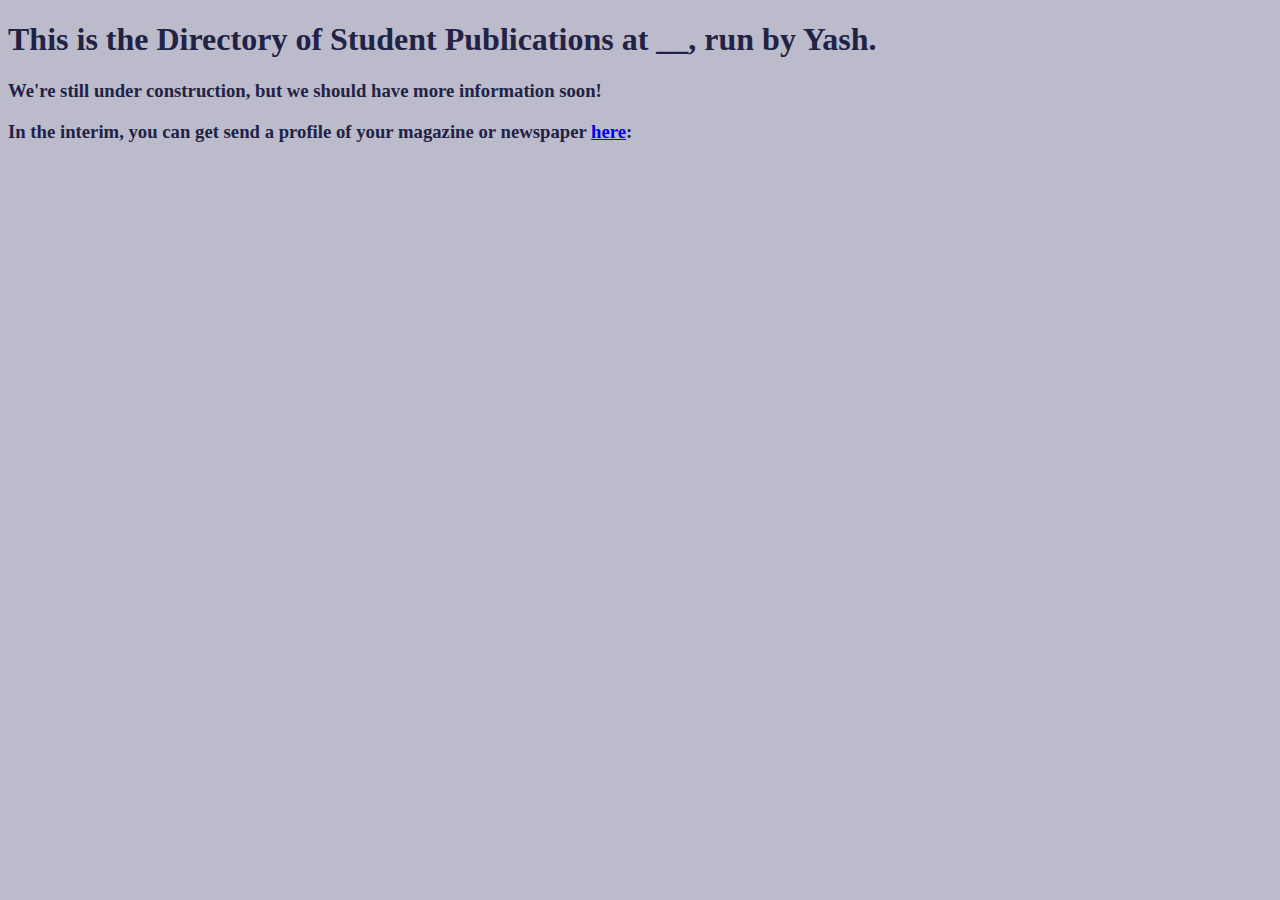
<file: Week 1/index.html>
<!DOCTYPE html>
<html>
<head>
	<title>Directory of Student Publications</title>
	<link rel="stylesheet" type="text/css" href="css/style.css">
</head>
<body>
	<h1>This is the Directory of Student Publications at __, run by Yash.</h1>
		<h3>We're still under construction, but we should have more information soon!</h3>
		<h3>In the interim, you can get send a profile of your magazine or newspaper <a href="mailto:ycanter@gmail.com?subject=Student Publishing Submission">here</a>:</h3>
</body>
</html>
</file>
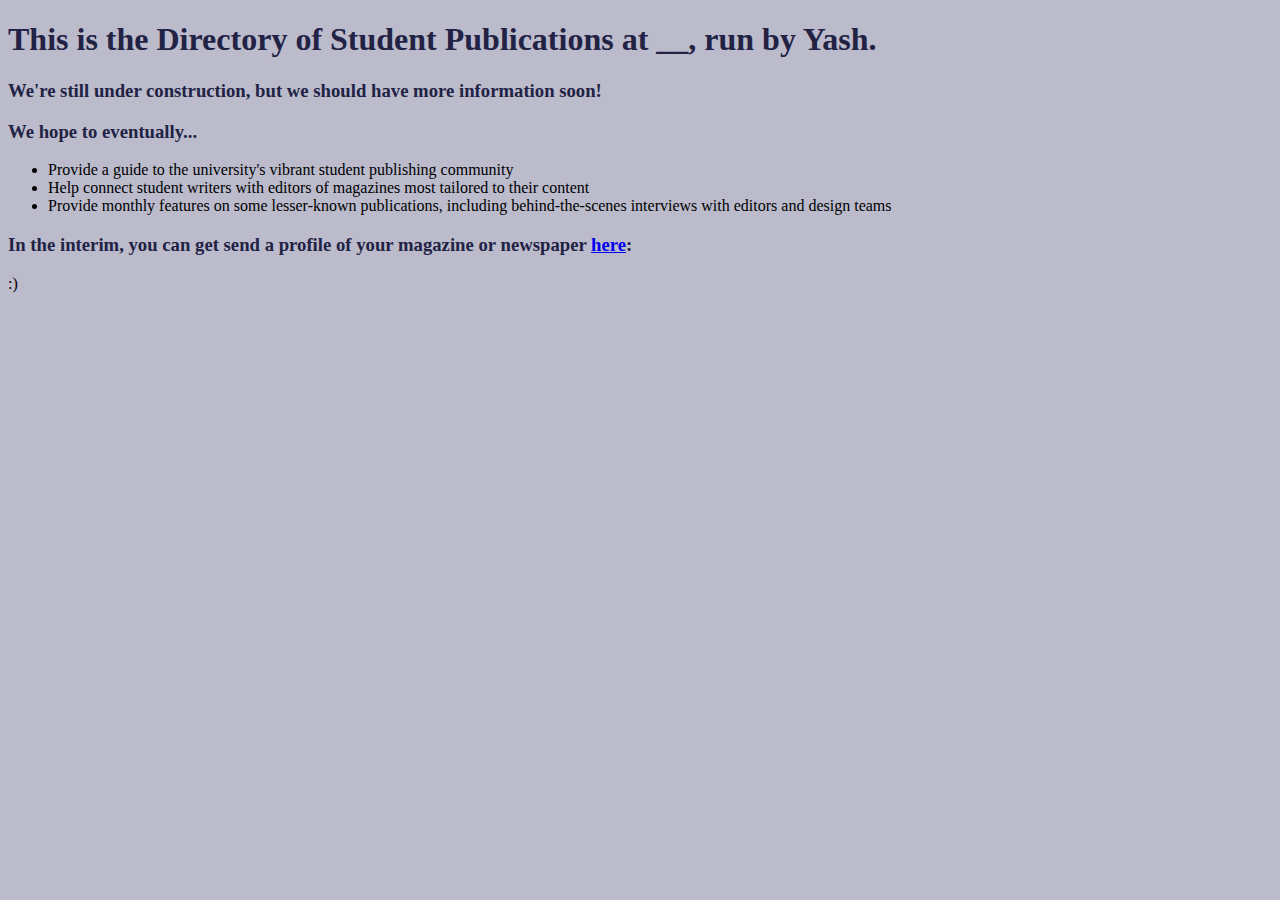
<file: week1/index.html>
<!DOCTYPE html>
<html>
<head>
	<title>Directory of Student Publications</title>
	<link rel="stylesheet" type="text/css" href="css/style.css">
</head>
<body>
	<h1>This is the Directory of Student Publications at __, run by Yash.</h1>
		<h3>We're still under construction, but we should have more information soon!</h3>
		<h3>We hope to eventually...</h3>
	<ul>
		<li>Provide a guide to the university's vibrant student publishing community</li>
		<li>Help connect student writers with editors of magazines most tailored to their content</li>
		<li>Provide monthly features on some lesser-known publications, including behind-the-scenes interviews with editors and design teams</li>
	</ul>
		<h3>In the interim, you can get send a profile of your magazine or newspaper <a href="mailto:ycanter@gmail.com?subject=Student Publishing Submission">here</a>:</h3>
	<p>:)</p>
</body>
</html>
</file>
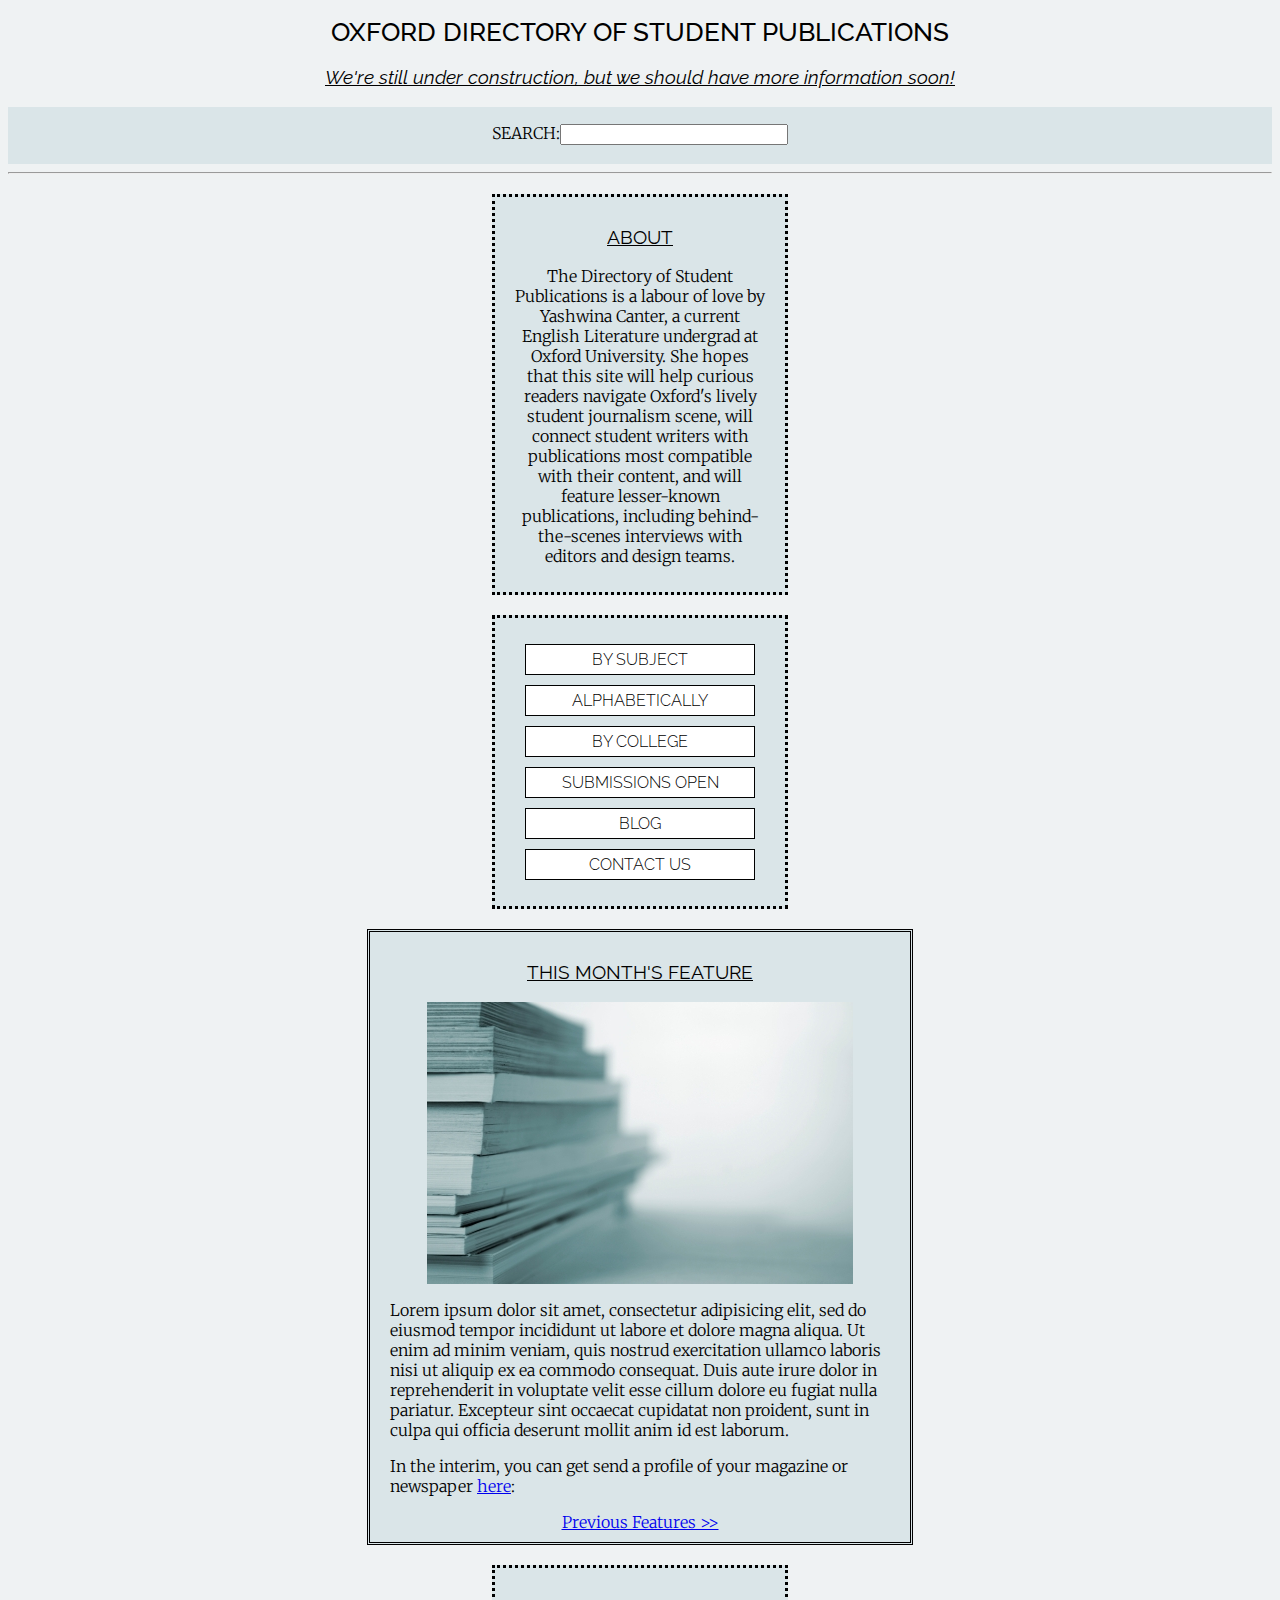
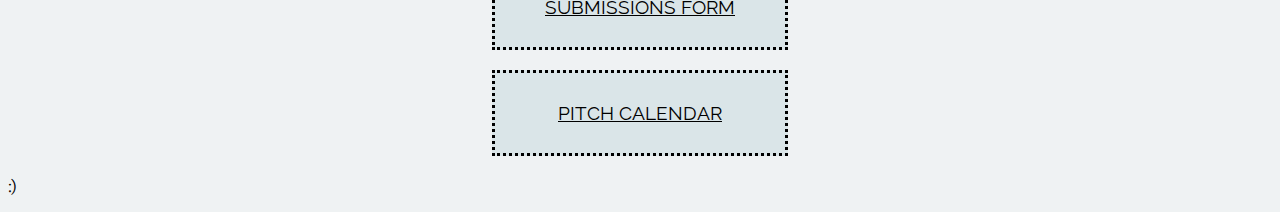
<file: week4/index.html>
<!DOCTYPE html>
<html>
<head>
	<title>Directory of Student Publications</title>
	<link rel="stylesheet" type="text/css" href="css/style.css">
	<link href='http://fonts.googleapis.com/css?family=Raleway' rel='stylesheet' type='text/css'>
	<link href='http://fonts.googleapis.com/css?family=Merriweather:400,300' rel='stylesheet' type='text/css'>
</head>

<body>

<header>
<h1>Oxford Directory of Student Publications</h1>
<h3 id="Slogan">We're still under construction, but we should have more information soon!</h3>
<div id="Search"><p>SEARCH:</p><input type="text"></div>
</header>
<hr>

<div id="About" class="Block"> 
<h3>ABOUT</h3>
<p>The Directory of Student Publications is a labour of love by Yashwina Canter, a current English Literature undergrad at Oxford University. She hopes that this site will help curious readers navigate Oxford's lively student journalism scene, will connect student writers with publications most compatible with their content, and will feature lesser-known publications, including behind-the-scenes interviews with editors and design teams.</p>
</div>

<div id="Nav" class="Block">
<nav>
<ul>
	<li><a href="#">BY SUBJECT</a></li>
	<li><a href="#">ALPHABETICALLY</a></li>
	<li><a href="#">BY COLLEGE</a></li>
	<li><a href="#">SUBMISSIONS OPEN</a></li>
	<li><a href="#">BLOG</a></li>
	<li><a href="mailto:ycanter@gmail.com?subject=Student Publishing">CONTACT US</a></li>
</ul>
</nav></div>

<main>
	<div id="Feature" class="Block">
	<h3>THIS MONTH'S FEATURE</h3>
	<img src="images/stack-of-magazines.jpg">
	<article>
	<p>Lorem ipsum dolor sit amet, consectetur adipisicing elit, sed do eiusmod
	tempor incididunt ut labore et dolore magna aliqua. Ut enim ad minim veniam,
	quis nostrud exercitation ullamco laboris nisi ut aliquip ex ea commodo
	consequat. Duis aute irure dolor in reprehenderit in voluptate velit esse
	cillum dolore eu fugiat nulla pariatur. Excepteur sint occaecat cupidatat non
	proident, sunt in culpa qui officia deserunt mollit anim id est laborum.</p></article>
	<p>In the interim, you can get send a profile of your magazine or newspaper <a href="#">here</a>:</p><!--GOOGLE FORM -->
	<a href="#">Previous Features >></a>
	</div>
</main>

<div id="Submissions" class="Block"> 
<h3>SUBMISSIONS FORM</h3>
<!-- I'll embed the form here eventually -->
</div>

<div id="Pitch Calendar" class="Block">
	<h3>PITCH CALENDAR</h3>
	<!-- will embed a calendar visual thing here eventually -->
</div>

<footer><p>:)</p></footer>
</body>
</html>
</file>
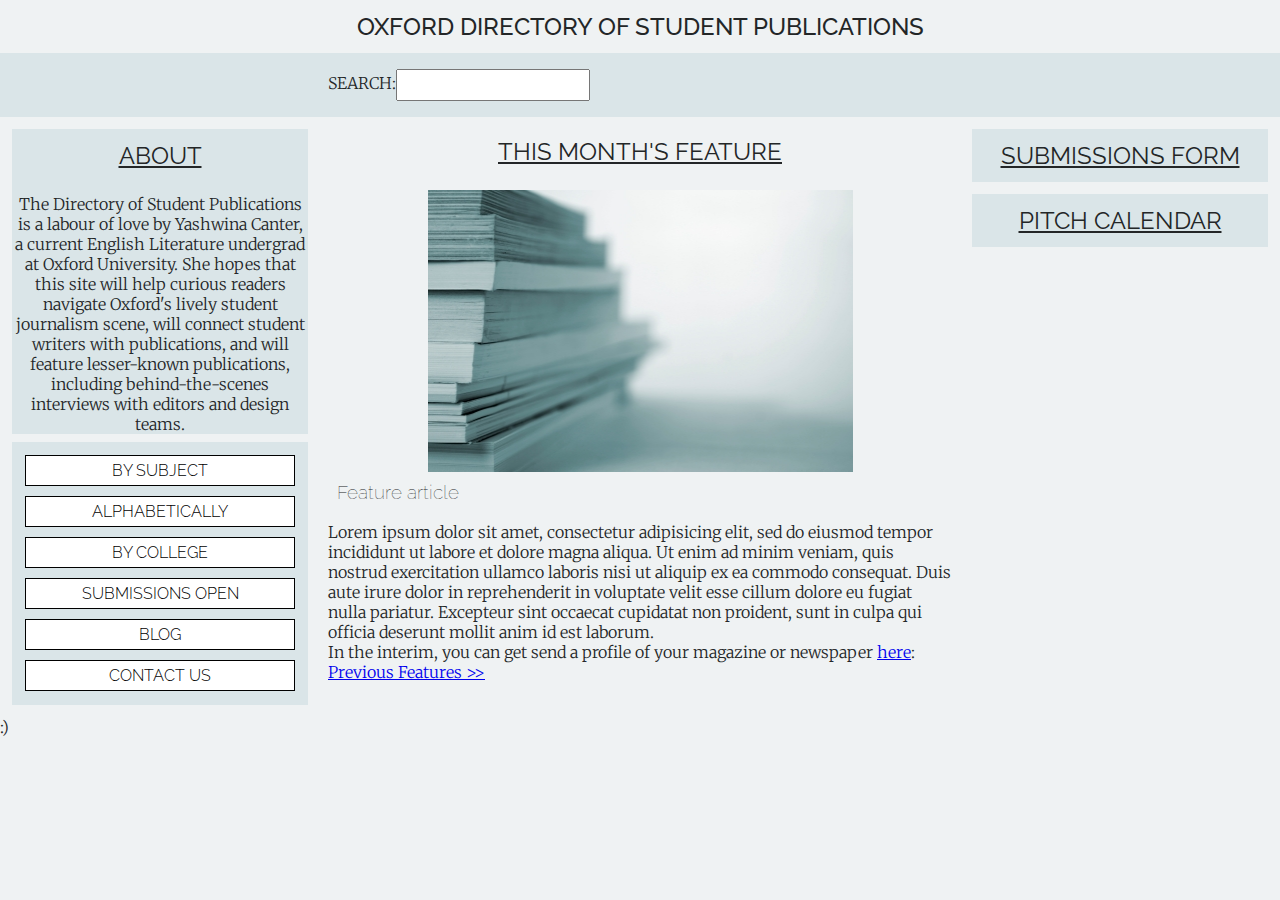
<file: week8/index.html>
<!DOCTYPE html>
<html>
<head>
	<title>Directory of Student Publications</title>
	<link rel="stylesheet" type="text/css" href="css/style.css">
	<link href='http://fonts.googleapis.com/css?family=Raleway' rel='stylesheet' type='text/css'>
	<link href='http://fonts.googleapis.com/css?family=Merriweather:400,300' rel='stylesheet' type='text/css'>
</head>
<body>
	<header>
		<h1>Oxford Directory of Student Publications</h1>
		<div id="Search">
			<div class="clearfix" id="search-wrap">
			<p>SEARCH:</p><input type="text">
			</div>
		</div>
	</header>
	<div class="clearfix">
<!-- 	<div class="clearfix"> -->
	<div class="column1" class="clearfix">
		<section class="Block" id="about" > 
			<h2>ABOUT</h2>
			<p>The Directory of Student Publications is a labour of love by Yashwina Canter, a current English Literature undergrad at Oxford University. She hopes that this site will help curious readers navigate Oxford's lively student journalism scene, will connect student writers with publications, and will feature lesser-known publications, including behind-the-scenes interviews with editors and design teams.</p>
		</section>
		<nav class="Block">
			<ul>
				<li><a href="#">BY SUBJECT</a></li>
				<li><a href="#">ALPHABETICALLY</a></li>
				<li><a href="#">BY COLLEGE</a></li>
				<li><a href="#">SUBMISSIONS OPEN</a></li>
				<li><a href="#">BLOG</a></li>
				<li><a href="mailto:ycanter@gmail.com?subject=Student Publishing">CONTACT US</a></li>
			</ul>
		</nav>
	</div>
	<main>
		<section id="Feature" class="column2">
			<h2>THIS MONTH'S FEATURE</h2>
			<article>
				<img src="images/stack-of-magazines.jpg">
				<h3>Feature article</h3>
				<p>Lorem ipsum dolor sit amet, consectetur adipisicing elit, sed do eiusmod
				tempor incididunt ut labore et dolore magna aliqua. Ut enim ad minim veniam,
				quis nostrud exercitation ullamco laboris nisi ut aliquip ex ea commodo
				consequat. Duis aute irure dolor in reprehenderit in voluptate velit esse
				cillum dolore eu fugiat nulla pariatur. Excepteur sint occaecat cupidatat non
				proident, sunt in culpa qui officia deserunt mollit anim id est laborum.</p>
			</article>
			<p>In the interim, you can get send a profile of your magazine or newspaper <a href="#">here</a>:</p><!--GOOGLE FORM -->
			<a href="#">Previous Features >></a>
		</section>
	</main>
<!-- 	</div> -->
	<div class="column3" class="clearfix">
		<section id="Submissions" class="Block"> 
			<h2>SUBMISSIONS FORM</h2>
			<!-- I'll embed the form here eventually -->
		</section>
		<section id="pitch_calendar" class="Block">
			<h2>PITCH CALENDAR</h2>
			<!-- will embed a calendar visual thing here eventually -->
		</section>
	</div>
	</div>
	<footer> :) </footer>
</body>
</html>
</file>
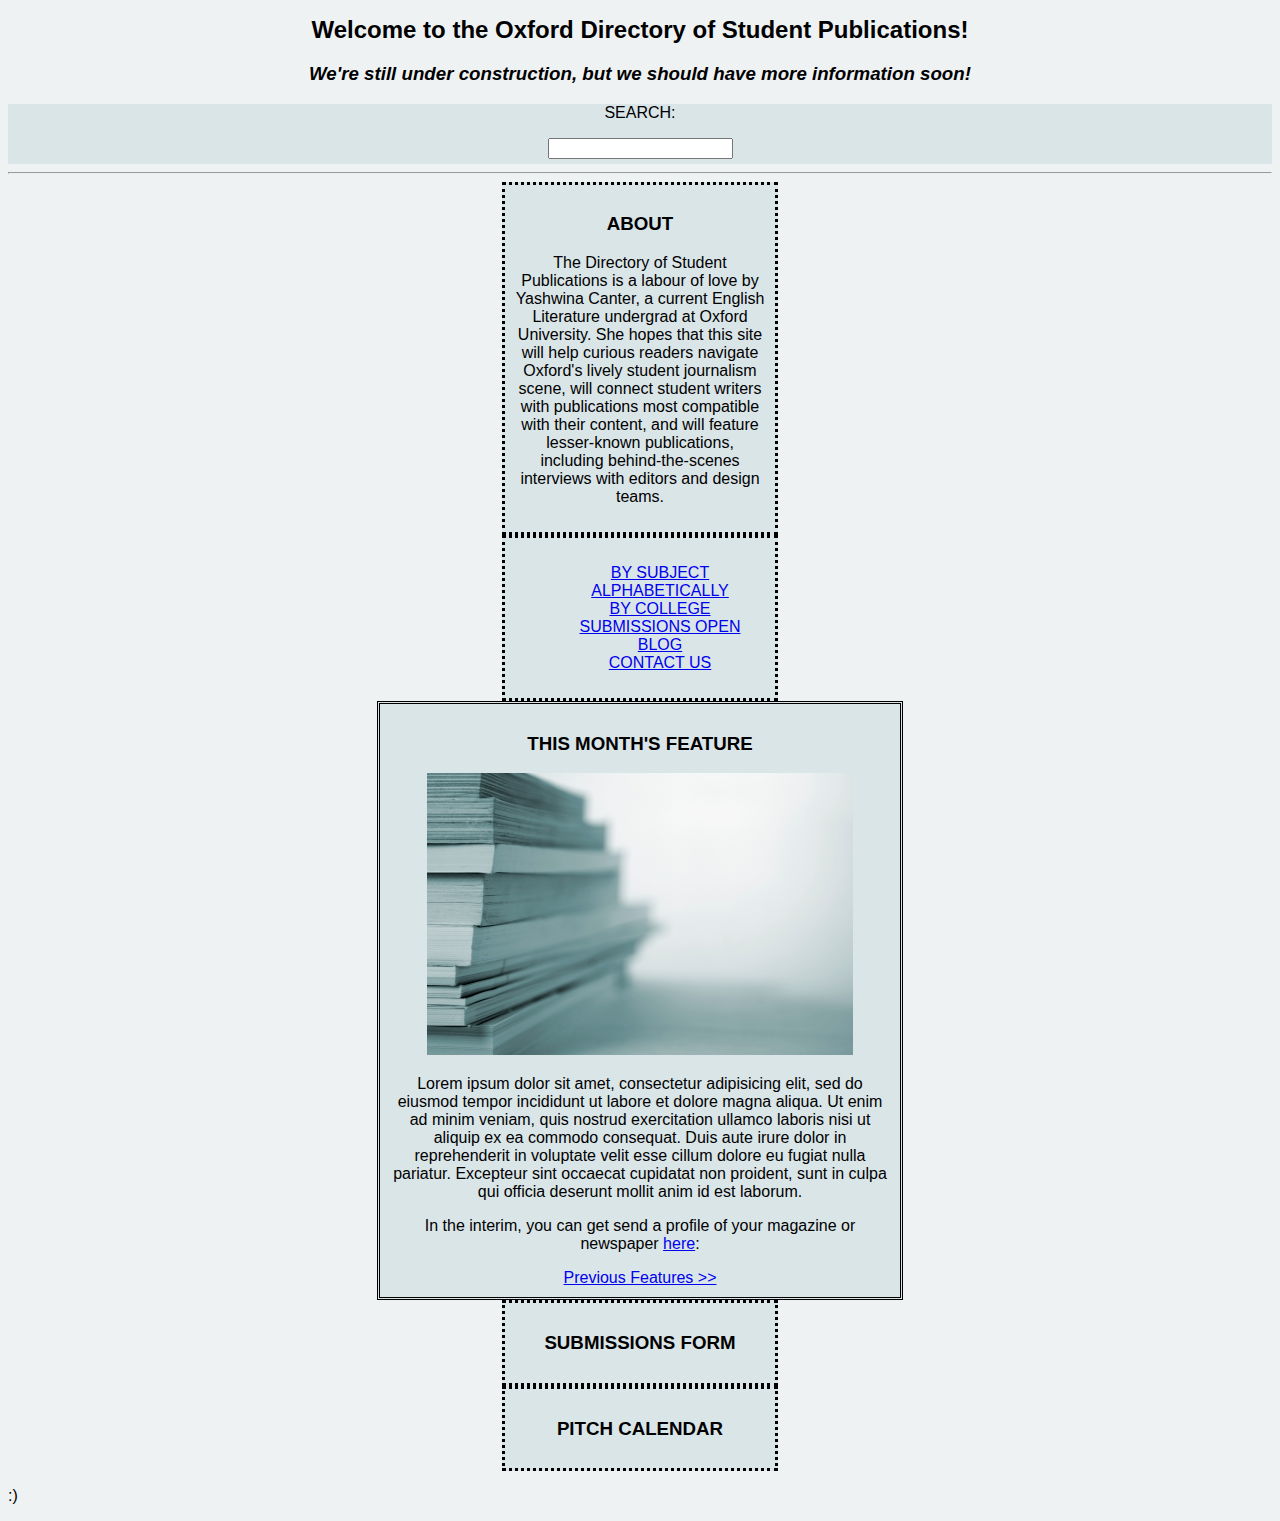
<file: week3/newindex.html>
<!DOCTYPE html>
<html>
<head>
	<title>Directory of Student Publications</title>
	<link rel="stylesheet" type="text/css" href="css/style.css">
</head>

<body>

<header>
<h1>Welcome to the Oxford Directory of Student Publications!</h1>
<h3 id="Slogan">We're still under construction, but we should have more information soon!</h3>
<div id="Search"><p>SEARCH:</p><input type="text"></div>
</header>
<hr>

<div id="About" class="Block"> 
<h3>ABOUT</h3>
<p>The Directory of Student Publications is a labour of love by Yashwina Canter, a current English Literature undergrad at Oxford University. She hopes that this site will help curious readers navigate Oxford's lively student journalism scene, will connect student writers with publications most compatible with their content, and will feature lesser-known publications, including behind-the-scenes interviews with editors and design teams.</p>
</div>

<div id="Nav" class="Block">
<nav>
<ul>
	<li><a href="#">BY SUBJECT</a></li>
	<li><a href="#">ALPHABETICALLY</a></li>
	<li><a href="#">BY COLLEGE</a></li>
	<li><a href="#">SUBMISSIONS OPEN</a></li>
	<li><a href="#">BLOG</a></li>
	<li><a href="mailto:ycanter@gmail.com?subject=Student Publishing">CONTACT US</a></li>
</ul>
</nav></div>

<main>
	<div id="Feature" class="Block">
	<h3>THIS MONTH'S FEATURE</h3>
	<img src="images/stack-of-magazines.jpg">
	<article>
	<p>Lorem ipsum dolor sit amet, consectetur adipisicing elit, sed do eiusmod
	tempor incididunt ut labore et dolore magna aliqua. Ut enim ad minim veniam,
	quis nostrud exercitation ullamco laboris nisi ut aliquip ex ea commodo
	consequat. Duis aute irure dolor in reprehenderit in voluptate velit esse
	cillum dolore eu fugiat nulla pariatur. Excepteur sint occaecat cupidatat non
	proident, sunt in culpa qui officia deserunt mollit anim id est laborum.</p></article>
	<p>In the interim, you can get send a profile of your magazine or newspaper <a href="#">here</a>:</p><!--GOOGLE FORM -->
	<a href="#">Previous Features >></a>
	</div>
</main>

<div id="Submissions" class="Block"> 
<h3>SUBMISSIONS FORM</h3>
<!-- I'll embed the form here eventually -->
</div>

<div id="Pitch Calendar" class="Block">
	<h3>PITCH CALENDAR</h3>
	<!-- will embed a calendar visual thing here eventually -->
</div>

<footer><p>:)</p></footer>
</body>
</html>
</file>
<file: Week 1/css/style.css>
body{
	background-color:#bbbbcc;
	}
h1 , h3 {color:#222244;}
</file>
<file: week1/css/style.css>
body{
	background-color:#bbbbcc;
	}
h1 , h3 {color:#222244;}
</file>
<file: week4/css/style.css>
body{
	background-color:#eff2f3;
	font-family: 'Merriweather', serif;
	font-weight: 300;
	color:##232627;
	}

h1 , h3 {
	font-family: 'Raleway', sans-serif;
}

h1 {
	font-size: 26px;
	font-weight: 500;
	text-transform: uppercase;
}

/*how to make title text align with slogan so that the size is responsive?*/

h3{
	text-decoration: underline;
	font-weight: 400;
	/*padding: 0*/
}

.Block {
background-color: #dae5e8;
width: 250px;
padding: 10px 20px;
border: dotted;
margin: 20px auto;
text-align: center;
}

#Slogan {
	font-style: italic;
}

#Feature {
	width: 500px;
	border: double;
}
#Feature p{
	text-align: left;
}
#Search{
	background-color: #dae5e8;
	padding-bottom: 5px;

}
#Search p{
	display: inline-block;
}
input{
	font-family: "Raleway," sans-serif;
	/*i don't think ^^^^ this worked?*/
	text-transform: uppercase;
	display: inline-block;
	width: 220px;
	/*how to make search bar align with feature when that's in the middle?*/
}
header{
	text-align: center;
}

img{
	display: block;
	margin: auto;
}
li a{
	font-family: 'Raleway', sans-serif;
	text-decoration: none;
	border: 1px solid #000;
	margin: 10px;
	padding: 5px;
	display: block;
	color: #000; 
	background-color: #fff;
}
ul{
	list-style: none;
	padding: 0;
}
</file>
<file: week8/css/style.css>
* { margin:0; padding:0; box-sizing:border-box; }
body{
	background-color:#eff2f3;
	font-family: 'Merriweather', serif;
	font-weight: 300;
	color:#232627;
	font-size: 16px;
}
header{
	text-align: center;
}
input{
	font-family: "Raleway," sans-serif;
	text-transform: uppercase;
	display: block;
	float:left;
/*	width: 25%;*/
	padding: .5em;
	/*how to make search bar align with feature when that's in the middle?*/
}

img{
	display: block;
	margin: auto;
	max-width:425px;
	width:100%;
}
nav{
	padding: 1%
}
nav li a{
	font-family: 'Raleway', sans-serif;
	text-decoration: none;
	border: 1px solid #000;
	margin: 10px;
	padding: 5px;
	display: block;
	color: #000; 
	background-color: #fff;
}
nav ul{
	list-style: none;
	padding: 0;
}
h1, h2, h3 {
	font-family: 'Raleway', sans-serif;
	margin-bottom:.5em;
	font-weight: lighter;
	padding: .5em;
}

h1 {
	font-size: 1.5em;
	font-weight: 500;
	text-transform: uppercase;
	margin:0;
}

/*how to make title text align with slogan so that the size is responsive?*/

h2{
	text-decoration: underline;
	font-weight: 400;
	text-align: center;
}

.clearfix:after{
	visibility: hidden;
	display: block;
	font-size: 0;
	content: " ";
	clear:both;
	height: 0;
}

.Block {
	background-color: #dae5e8;
	border: none;
	text-align: center;
	margin: .5em;
}
.column1, .column3 {
	float:left;
	width:25%;
	padding:.25em;
}

main {
	width: 50%;
	float:left;
}

#Slogan {
	font-style: italic;
}

#Feature {
	padding: .5em;

}
#Feature p{
	text-align: left;
}
#Search{
	background-color: #dae5e8;
	padding: 1em;
/*	width:33%;
	margin:auto;*/
}

#search-wrap{
	width:50%;
	margin:auto;
}
#Search p{
	display: block;
	float:left;
	line-height: 28px;
}

@media screen and (max-width: 800px) {
	body{
		font-size: 18px;
		line-height: 1.75em;
	}

	.column1 {
	float:left;
	width:35%;
	padding:.15em;
	}

	main{
	width: 65%;
	}

	.column3{
	width: 100%;
	float:none;
	clear: both;
	}
}

@media screen and (max-width: 400px) {
/*need to move about and submissions form, put calendar at top under search*/
	body{
		font-size: 18px;
	}

	.column1, .column3 {
	float:none;
	width:100%;
	padding: 1em;
	}

	main {
	width: 100%;
	float:none;
	}

	#Search input{
		width:100%;
		float: none;
	}
}
</file>
<file: week3/css/style.css>
body{
	background-color:#eff2f3;
	font-family: Helvetica, sans-serif;
	color:##232627;
	}
h1 {
	font-size: 24px;
	font-weight: bold;
}

#Slogan {
	font-style: italic;
}

.Block {
background-color: #dae5e8;
width: 250px;
padding: 10px;
border: dotted;
margin: auto;
text-align: center;
}

#Feature {
	width: 500px;
	border: double;
}

#Search{
	background-color: #dae5e8;
	padding-bottom: 5px;
}
header{
	text-align: center;
}

ul{
	list-style-type: none;
	text-align: center;
}
</file>
